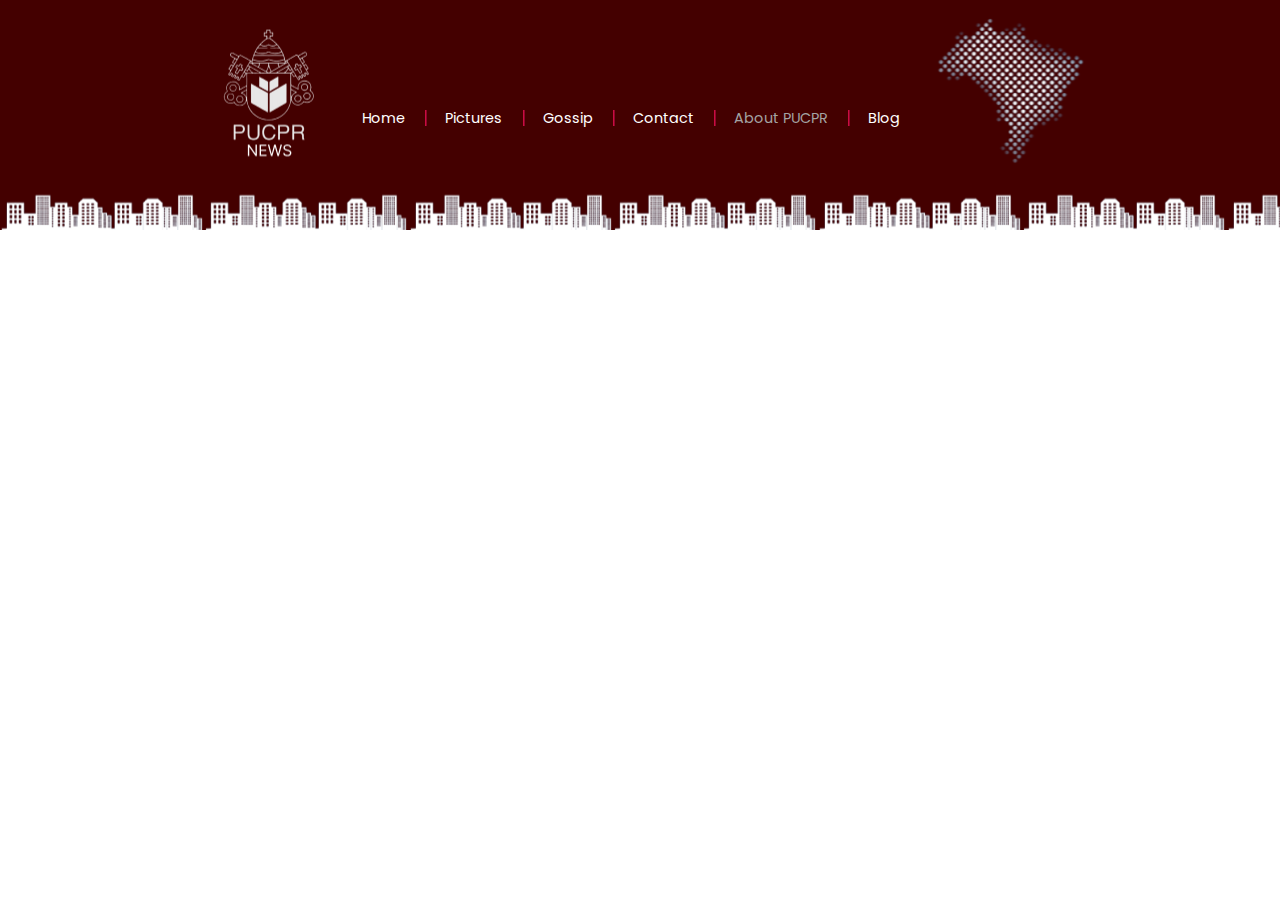
<file: PucNews/about.html>
<!DOCTYPE html>
<html>

  <head>
    <meta charset="utf-8">
    <meta name="viewport" content="width=device-width">
    <title>replit</title>
    <link href="style.css" rel="stylesheet" type="text/css" />
    <link rel="preconnect" href="https://fonts.googleapis.com">
    <link rel="preconnect" href="https://fonts.gstatic.com" crossorigin>
    <link href="https://fonts.googleapis.com/css2?family=Dela+Gothic+One&family=Poppins:wght@200;300;400&display=swap" rel="stylesheet">
    
  </head>
  
  <body class="about">
  <div id="container">
      <div id="top">
          <div class="logo" ></div>
        
          <ul id="navbar">
            <li class="first"><a id="home" href="index.html">Home</a></li>
            <li><a id="pics" href="pics.html">Pictures</a></li>
            <li><a id="gossip" href="gossip.html">Gossip</a></li>
            <li><a id="contact" href="contact.html">Contact</a></li>     
            <li><a id="about" href="about.html">About PUCPR</a></li>
            <li><a id="blog" href="blog.html">Blog</a></li>
          </ul>
      </div>
  </div> 
  </body>

</html>
</file>
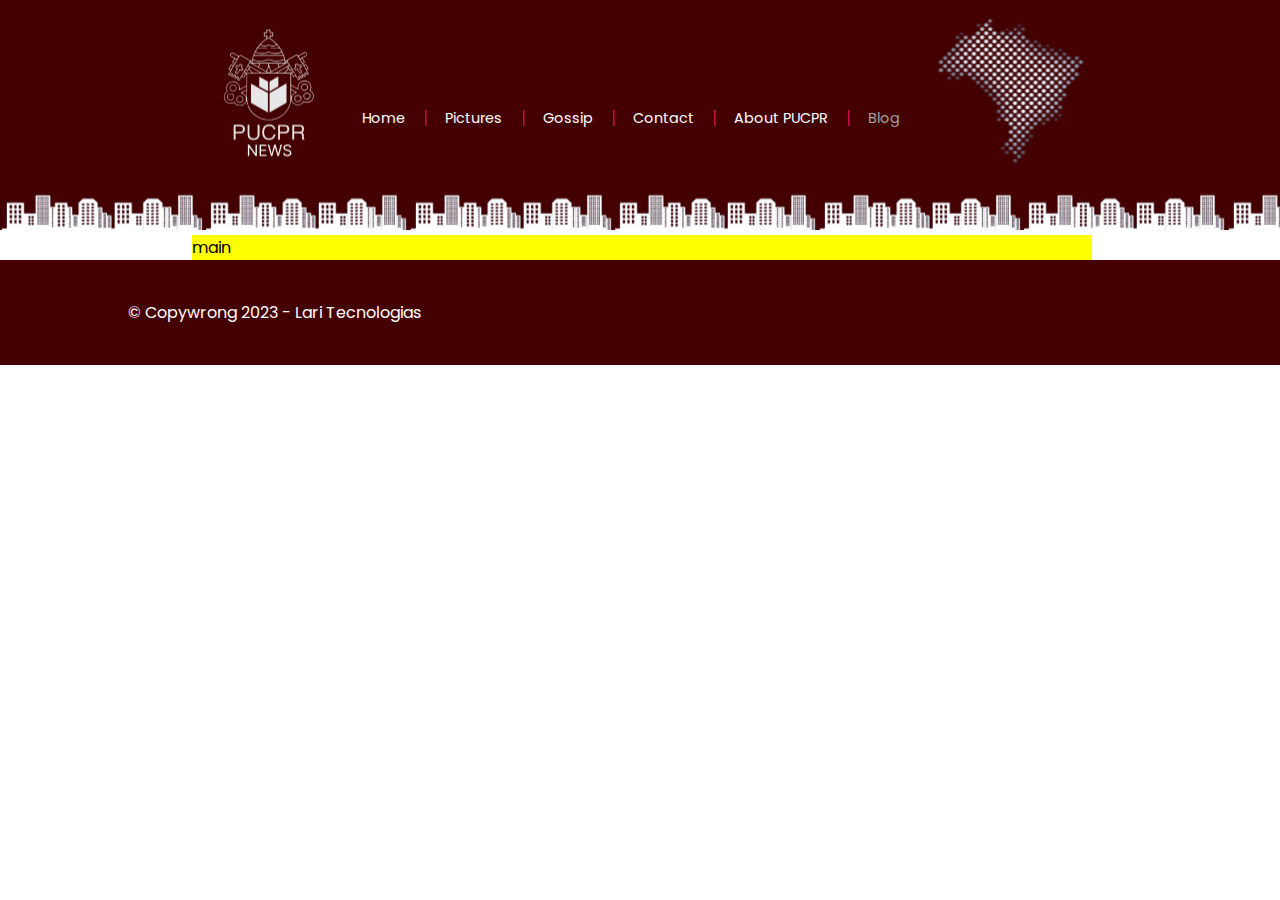
<file: PucNews/blog.html>
<!DOCTYPE html>
<html>

  <head>
    <meta charset="utf-8">
    <meta name="viewport" content="width=device-width">
    <title>replit</title>
    <link href="style.css" rel="stylesheet" type="text/css" />
    <link rel="preconnect" href="https://fonts.googleapis.com">
    <link rel="preconnect" href="https://fonts.gstatic.com" crossorigin>
    <link href="https://fonts.googleapis.com/css2?family=Dela+Gothic+One&family=Poppins:wght@200;300;400&display=swap" rel="stylesheet">
    
  </head>
  
  <body id="one-column" class="blog">
  <div id="container">
      <div id="top">
          <div class="logo" ></div>
        
          <ul id="navbar">
            <li class="first"><a id="home" href="index.html">Home</a></li>
            <li><a id="pics" href="pics.html">Pictures</a></li>
            <li><a id="gossip" href="gossip.html">Gossip</a></li>
            <li><a id="contact" href="contact.html">Contact</a></li>     
            <li><a id="about" href="about.html">About PUCPR</a></li>
            <li><a id="blog" href="blog.html">Blog</a></li>
          </ul>
      </div>
      <!-- end of top -->

      <div id="content">
      
        <div id="main">
             main       
        </div>
  
        
      </div>
      <!-- end of content -->

  </div> 
  <!-- end of container -->

  <footer>
    <div id="footer">
      &copy; Copywrong 2023 - Lari Tecnologias
    </div>
  </footer>

  </body>

</html>
</file>
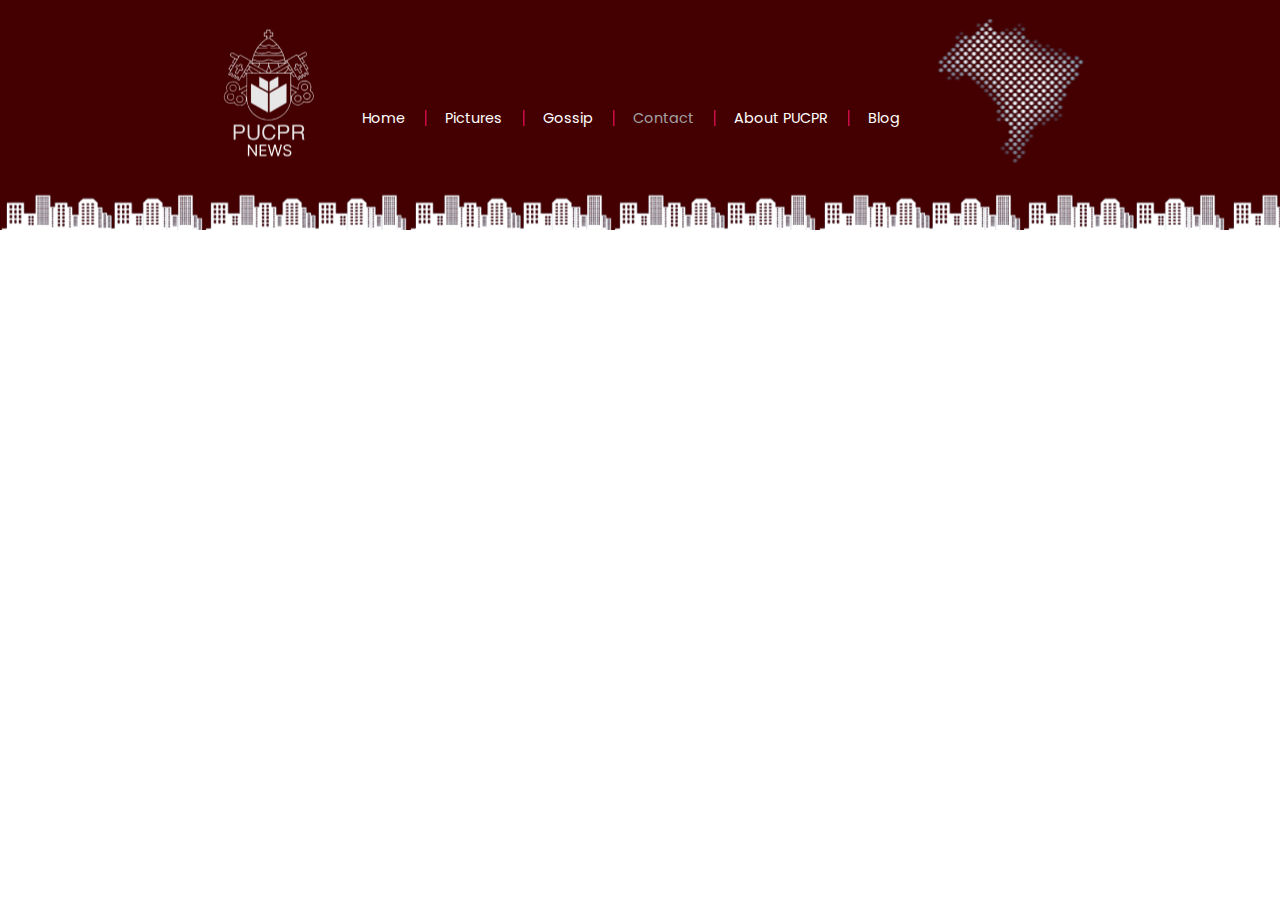
<file: PucNews/contact.html>
<!DOCTYPE html>
<html>

  <head>
    <meta charset="utf-8">
    <meta name="viewport" content="width=device-width">
    <title>replit</title>
    <link href="style.css" rel="stylesheet" type="text/css" />
    <link rel="preconnect" href="https://fonts.googleapis.com">
    <link rel="preconnect" href="https://fonts.gstatic.com" crossorigin>
    <link href="https://fonts.googleapis.com/css2?family=Dela+Gothic+One&family=Poppins:wght@200;300;400&display=swap" rel="stylesheet">
    
  </head>
  
  <body class="contact">
  <div id="container">
      <div id="top">
          <div class="logo" ></div>
        
          <ul id="navbar">
            <li class="first"><a id="home" href="index.html">Home</a></li>
            <li><a id="pics" href="pics.html">Pictures</a></li>
            <li><a id="gossip" href="gossip.html">Gossip</a></li>
            <li><a id="contact" href="contact.html">Contact</a></li>     
            <li><a id="about" href="about.html">About PUCPR</a></li>
            <li><a id="blog" href="blog.html">Blog</a></li>
          </ul>
      </div>
  </div> 
  </body>

</html>
</file>
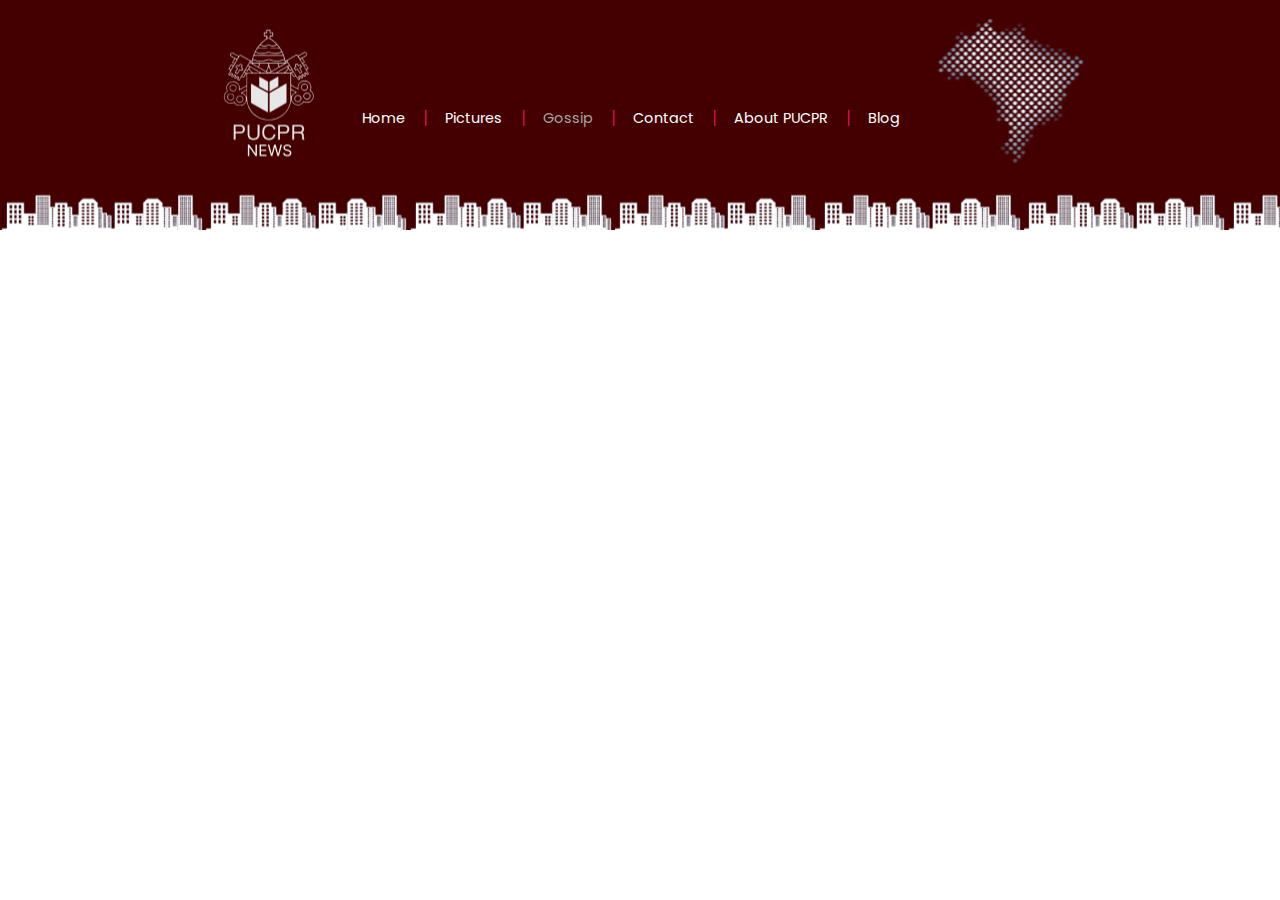
<file: PucNews/gossip.html>
<!DOCTYPE html>
<html>

  <head>
    <meta charset="utf-8">
    <meta name="viewport" content="width=device-width">
    <title>replit</title>
    <link href="style.css" rel="stylesheet" type="text/css" />
    <link rel="preconnect" href="https://fonts.googleapis.com">
    <link rel="preconnect" href="https://fonts.gstatic.com" crossorigin>
    <link href="https://fonts.googleapis.com/css2?family=Dela+Gothic+One&family=Poppins:wght@200;300;400&display=swap" rel="stylesheet">
    
  </head>
  
  <body class="gossip">
  <div id="container">
      <div id="top">
          <div class="logo" ></div>
        
          <ul id="navbar">
            <li class="first"><a id="home" href="index.html">Home</a></li>
            <li><a id="pics" href="pics.html">Pictures</a></li>
            <li><a id="gossip" href="gossip.html">Gossip</a></li>
            <li><a id="contact" href="contact.html">Contact</a></li>     
            <li><a id="about" href="about.html">About PUCPR</a></li>
            <li><a id="blog" href="blog.html">Blog</a></li>
          </ul>
      </div>
  </div> 
  </body>

</html>
</file>
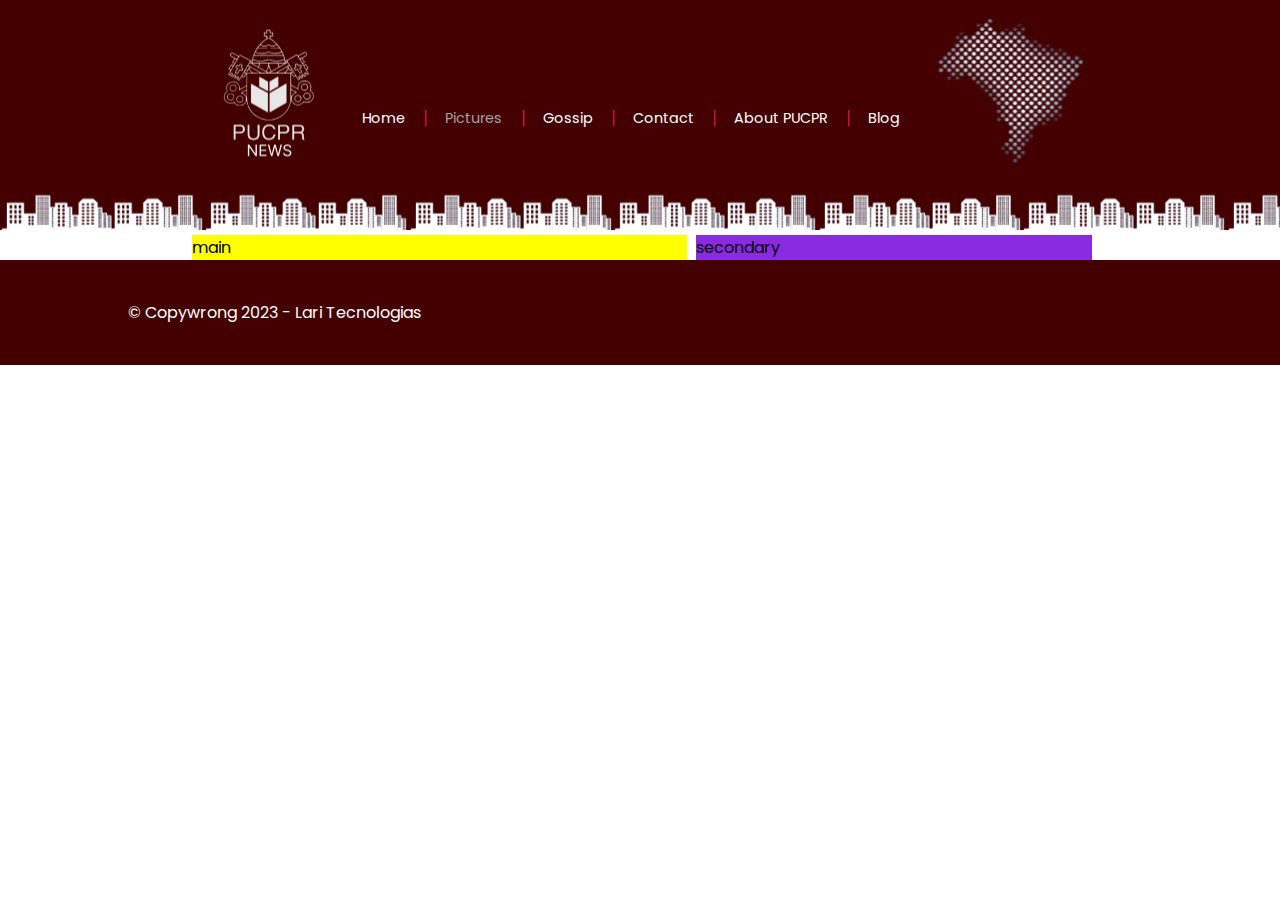
<file: PucNews/pics.html>
<!DOCTYPE html>
<html>

  <head>
    <meta charset="utf-8">
    <meta name="viewport" content="width=device-width">
    <title>replit</title>
    <link href="style.css" rel="stylesheet" type="text/css" />
    <link rel="preconnect" href="https://fonts.googleapis.com">
    <link rel="preconnect" href="https://fonts.gstatic.com" crossorigin>
    <link href="https://fonts.googleapis.com/css2?family=Dela+Gothic+One&family=Poppins:wght@200;300;400&display=swap" rel="stylesheet">
    
  </head>
  
  <body id="two-columns" class="pics">
  <div id="container">
      <div id="top">
          <div class="logo" ></div>
        
          <ul id="navbar">
            <li class="first"><a id="home" href="index.html">Home</a></li>
            <li><a id="pics" href="pics.html">Pictures</a></li>
            <li><a id="gossip" href="gossip.html">Gossip</a></li>
            <li><a id="contact" href="contact.html">Contact</a></li>     
            <li><a id="about" href="about.html">About PUCPR</a></li>
            <li><a id="blog" href="blog.html">Blog</a></li>
          </ul>
      </div>
      <!-- end of top -->

      <div id="content">
        
        <div id="secondary">
              secondary
        </div>
        <div id="main">
             main       
        </div>
  
        
      </div>
      <!-- end of content -->

  </div> 
  <!-- end of container -->

  <footer>
    <div id="footer">
      &copy; Copywrong 2023 - Lari Tecnologias
    </div>
  </footer>

  </body>

</html>
</file>
<file: PucNews/style.css>
/* =========== generals =========== */

*{
  margin: 0;
  padding: 0;
  /* defining fonts */
  font-family: 'Dela Gothic One', cursive;
  font-family: 'Poppins', sans-serif;
}

html{
  height: 100%;
}

body{
  background: #FFF url(img/fundo.png) repeat-x;
  
}

h2{
  font-size: 18px;
  background: #440000 ;
  color: white;
  padding: 5px;
}

/* =========== header configs =========== */

#container{
  width: 70%;
  margin: 0 auto;
  height: 160px;

  
}

#top{
  background: url(img/detalhe-topo.png) no-repeat top right;
  padding-top: 15px;
  display: flex;
  min-width: 900px;

}

.logo{
  width: 150px ;
  background: url(img/logo.png) no-repeat center;
  height: 160px;

}



/* =========== header navbar configs =========== */

ul{
  margin: 0;
  padding: 0;
  list-style: none;
}

a{
  text-decoration: none ;
}

#top ul{
  margin-top: 8%;
  /* background: #f5f5f5; */
  float: left;
  height: 60px;
  /* border-radius: 5px; */
  /* box-shadow: 5px 5px 5px #000; */
  

}

#top ul li{
  float: left;
}

#top ul a{
  font-size: 0.9em;
  display: block;
  padding: 0.9em 1.4em;
  line-height: 2.5em;
  color: #ffffff;
  background: url(img/divisor.png) no-repeat left center;
}

#top ul .first a{
  background: none;
}

#top ul a:hover{
  color: #a3a3a3 ;
  /* background-color: #440000; */
  border-radius: 4px;
  
}

body.home #navbar a#home,
body.pics #navbar a#pics,
body.gossip #navbar a#gossip,
body.contact #navbar a#contact,
body.about #navbar a#about,
body.blog #navbar a#blog{
  color: #a3a3a3;
}

/* ========== columns configs ========== */

#three-columns #main{
  width: 39%;
  float: right;
}

#two-columns #main{
  width: 55%;
  background: yellow;
  float: right;
}

#one-column #main{
  width: 100%;
  background: yellow;
  float: right;
}

#three-columns #secondary{
  width: 39%;
  margin-left: 1%;
  float: right;
}

#two-columns #secondary{
  width: 44%;
  margin-left: 1%;
  background: blueviolet;
  float: right;
}

#side{
  width: 19%;
  float: left;
}

/* =========== content configs =========== */

#content{
  background: #440000;
  margin-top: 60px;
  min-width: 900px;
}


#footer{
  margin: 0 auto;
  color: white;
  clear: both;
  background: #440000;
  padding: 40px;
  padding-left: 10%;
  width: 100%;
  height: 100%;
}

.box{
  padding: 1em;
  padding: 0 5px;
  background: #f3f3f3 url(img/fundo-caixa.png);
  margin: 10px 0;
  margin-bottom: 50px;
}

.box-content{
  background: white;
  padding: 5px;
  margin-top: 5px ;
  
}

.box-content p{
  text-align: justify;
  width: 95%;
}

/* =========== side configs =========== */

#side ul a{
  font-size: 13px;
  display: block;
  line-height: 20px;
  color: #440000;

}

#side ul a:hover{
  color: #525252;
  background: url(img/marcador.png) no-repeat left center;
  padding-left: 20px;
}

#side ul li{
  margin: 10px;
}

label{
  display: block;
  cursor: pointer;
}

input{
  border: 0.5px solid;
  font-size: 14px;
  background-color: white;
  padding: 5px;
  width: 90%;
}

input.submit{
  border: 0.5px solid;
  cursor: pointer;
  width: 45%;
  margin-top: 10px;
}
</file>
